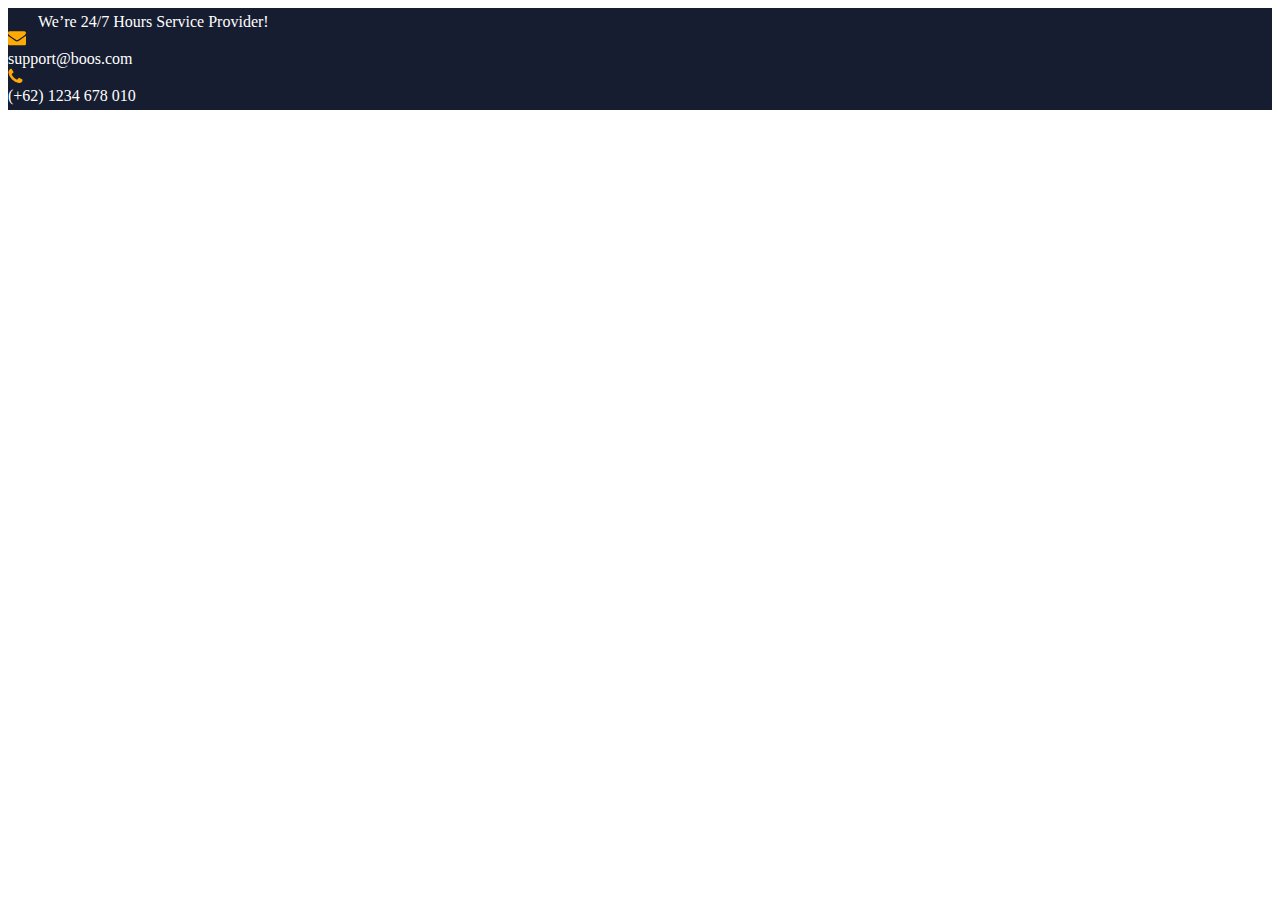
<file: indextwo.html>
<!DOCTYPE html>
<html lang="en">
  <head>
    <meta charset="UTF-8" />
    <meta http-equiv="X-UA-Compatible" content="IE=edge" />
    <meta name="viewport" content="width=device-width, initial-scale=1.0" />
    <title>Document</title>
    <link
      href="https://cdn.jsdelivr.net/npm/bootstrap@5.3.0-alpha3/dist/css/bootstrap.min.css"
      rel="stylesheet"
      integrity="sha384-KK94CHFLLe+nY2dmCWGMq91rCGa5gtU4mk92HdvYe+M/SXH301p5ILy+dN9+nJOZ"
      crossorigin="anonymous"
    />
    <link rel="stylesheet" href="styletwo.css">
  </head>
  <body>
    <div class="container-fluid">
     
        <div class="row ">
          <div class="col-md-8">We’re 24/7 Hours Service Provider!</div>
          <div class="col-md-2 d-flex gap-2">
            <div class="photo"><img src="email-pic.svg" alt=""></div>
            <div class="text">support@boos.com</div>
          </div>
          <div class="col-md-2 d-flex gap-2">
            <div class="photo"><img src="phone-pic.svg" alt=""></div>
            <div class="text">(+62) 1234 678 010
          </div>
        </div>
      
    </div>

    <script
      src="https://cdn.jsdelivr.net/npm/bootstrap@5.3.0-alpha3/dist/js/bootstrap.bundle.min.js"
      integrity="sha384-ENjdO4Dr2bkBIFxQpeoTz1HIcje39Wm4jDKdf19U8gI4ddQ3GYNS7NTKfAdVQSZe"
      crossorigin="anonymous"
    ></script>
  </body>
</html>
</file>
<file: styletwo.css>
.col-md-8{
    padding-left: 30px;
}

.container-fluid {
    background-color: #161D30;
}
.text, .col-md-8{
    color: white;
  
}

.row{
    padding-top: 5px;
    padding-bottom: 5px;
}
</file>
